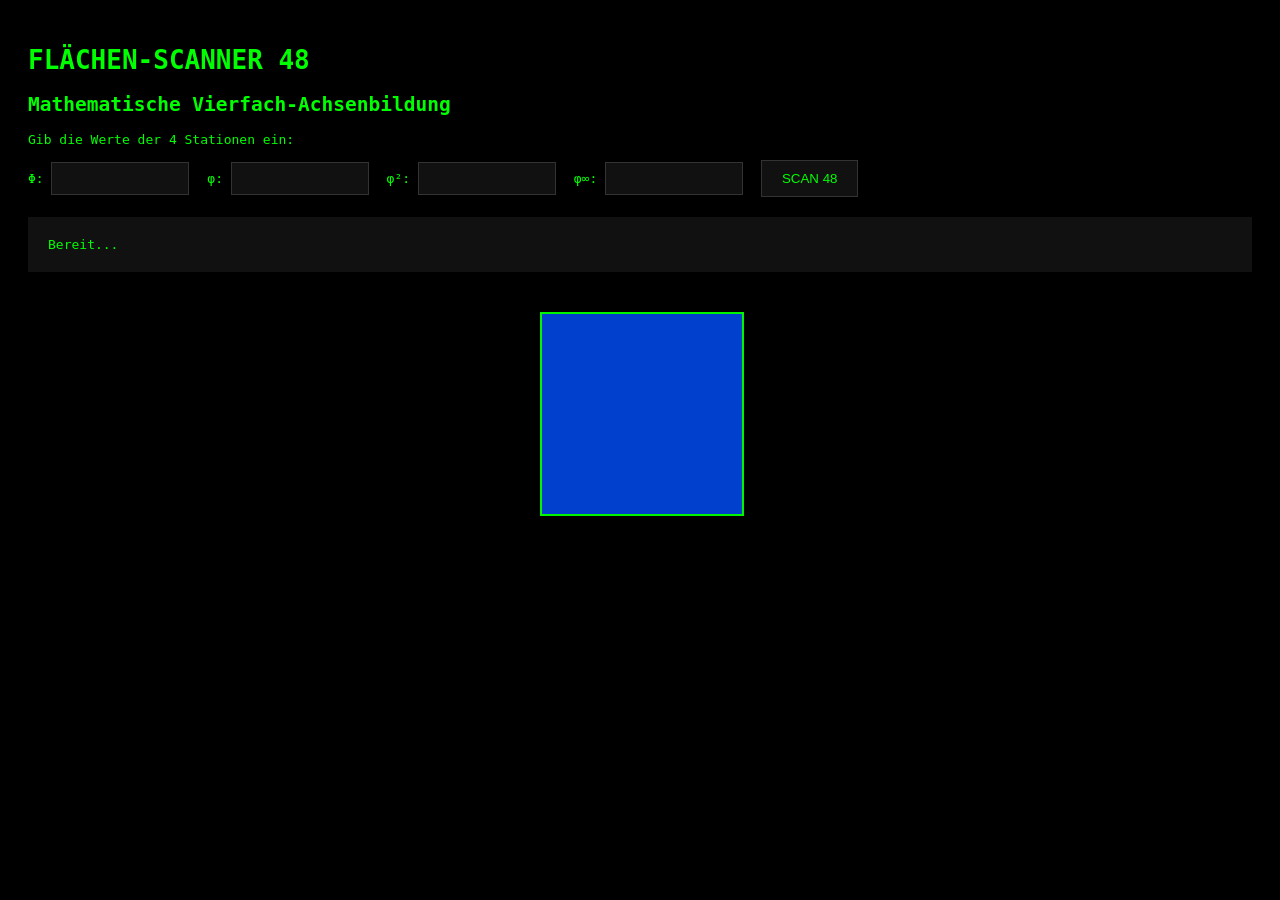
<file: toolomat_flaeche_48.html>
<!DOCTYPE html>
<html lang="de">
<head>
<meta charset="UTF-8">
<title>FLÄCHEN‑SCANNER 48 · Vierfach-Achsenbildung</title>

<style>
body {
  background:#000;
  color:#0f0;
  font-family:monospace;
  padding:20px;
}

input {
  width:120px;
  padding:8px;
  background:#111;
  color:#0f0;
  border:1px solid #333;
  margin-right:10px;
}

button {
  padding:10px 20px;
  background:#111;
  color:#0f0;
  border:1px solid #333;
  cursor:pointer;
}

#out {
  background:#111;
  padding:20px;
  margin-top:20px;
  white-space:pre;
}

#cube {
  width:200px;
  height:200px;
  margin:40px auto;
  transform-style:preserve-3d;
  animation:spin 8s linear infinite;
}

.face {
  position:absolute;
  width:200px;
  height:200px;
  border:2px solid #0f0;
  opacity:0.8;
}

.front  { background:#0033ff; transform:translateZ(100px); }
.back   { background:#009900; transform:rotateY(180deg) translateZ(100px); }
.left   { background:#ff6600; transform:rotateY(-90deg) translateZ(100px); }
.right  { background:#cc0000; transform:rotateY(90deg) translateZ(100px); }
.top    { background:#ffffff; color:#000; transform:rotateX(90deg) translateZ(100px); }
.bottom { background:#ffff00; color:#000; transform:rotateX(-90deg) translateZ(100px); }

@keyframes spin {
  from { transform:rotateX(0deg) rotateY(0deg); }
  to   { transform:rotateX(360deg) rotateY(360deg); }
}
</style>
</head>
<body>

<h1>FLÄCHEN‑SCANNER 48</h1>
<h2>Mathematische Vierfach-Achsenbildung</h2>

<p>Gib die Werte der 4 Stationen ein:</p>

Φ: <input id="Phi" type="number" step="0.01">
φ: <input id="phi" type="number" step="0.01">
φ²: <input id="phi2" type="number" step="0.01">
φ∞: <input id="phiinfty" type="number" step="0.01">

<button onclick="scan48()">SCAN 48</button>

<div id="out">Bereit...</div>

<div id="cube">
  <div class="face front"></div>
  <div class="face back"></div>
  <div class="face left"></div>
  <div class="face right"></div>
  <div class="face top"></div>
  <div class="face bottom"></div>
</div>

<script>
function scan48() {
    const Phi = parseFloat(document.getElementById("Phi").value);
    const phi = parseFloat(document.getElementById("phi").value);
    const phi2 = parseFloat(document.getElementById("phi2").value);
    const phiinfty = parseFloat(document.getElementById("phiinfty").value);

    if (isNaN(Phi) || isNaN(phi) || isNaN(phi2) || isNaN(phiinfty)) {
        out.textContent = "Bitte alle 4 Werte eingeben.";
        return;
    }

    const M5 = (Phi + phi + phi2 + phiinfty) / 4;

    const text =
`=== FLÄCHEN-SCANNER 48 ===

Φ (Verhältnis / IKI):        ${Phi}
φ (Rekursion / BIR):         ${phi}
φ² (Quadratur / UC):         ${phi2}
φ∞ (Unendlichkeit / MA³):    ${phiinfty}

-------------------------------------
Präsentationsmaß M₅ = (Φ + φ + φ² + φ∞) / 4
M₅ = ${M5.toFixed(4)}
-------------------------------------

Einzelsicht:
- Station Φ zeigt Verhältnisbildung
- Station φ zeigt Rekursionstiefe
- Station φ² zeigt Quadraturstabilität
- Station φ∞ zeigt Unendlichkeitsprojektion

2D → 3D Projektion aktiv:
Der rotierende Würfel zeigt die Flächenverteilung
der Vierfach-Achsenbildung im Raum.

Daten bereit für Wiki-Asiklopedie Argumenteria.
`;

    document.getElementById("out").textContent = text;
}
</script>

</body>
</html>
</file>
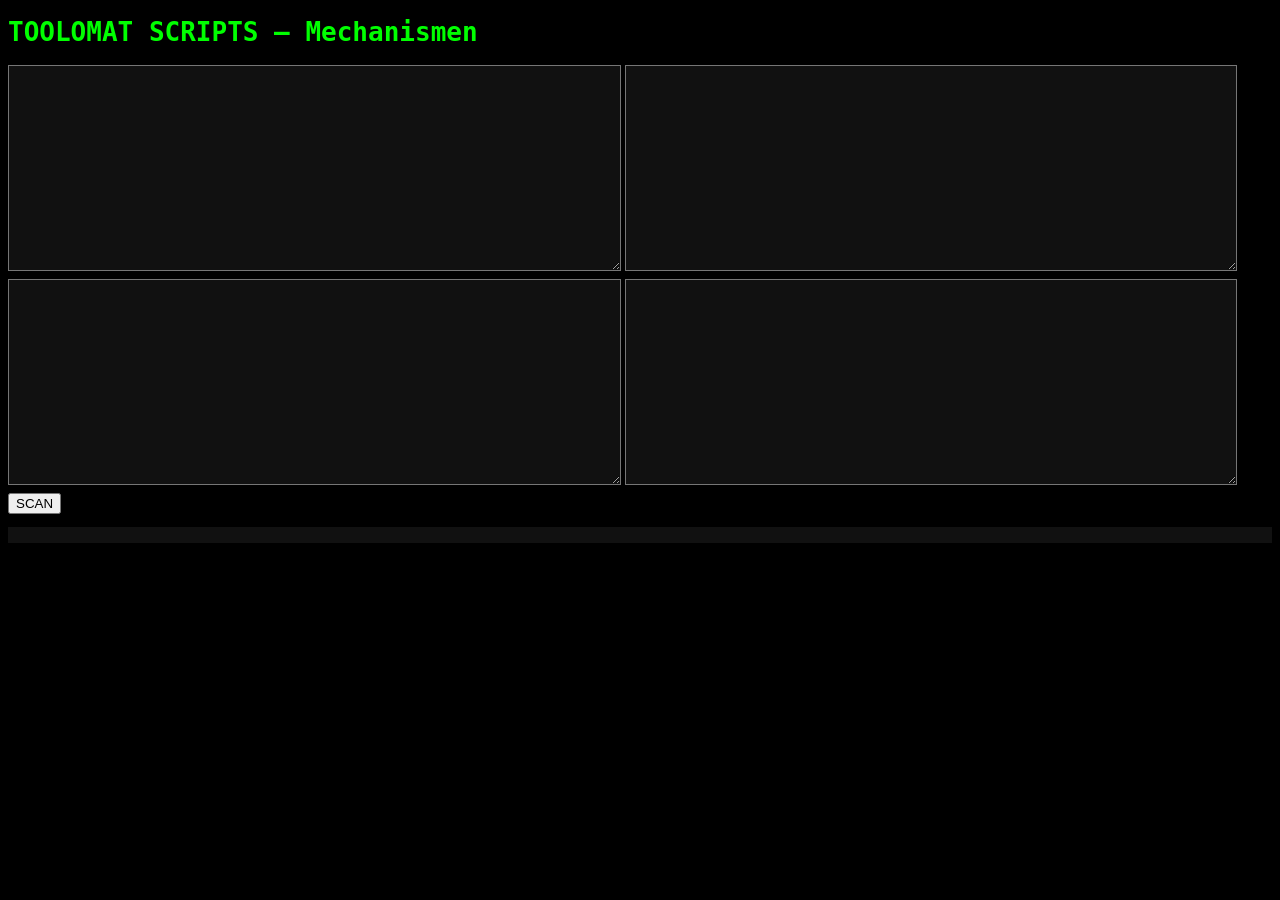
<file: toolomat_scripts.html>
<!DOCTYPE html>
<!-- TOOLOMAT v1.0 -->
<html>
<head>
<meta charset="utf-8">
<title>TOOLOMAT SCRIPTS</title>
<style>
body{background:#000;color:#0f0;font-family:monospace;}
textarea{width:48%;height:200px;background:#111;color:#0f0;}
.row{display:flex;gap:4px;margin-bottom:8px;}
pre{background:#111;padding:8px;white-space:pre-wrap;}
</style>
</head>
<body>
<h1>TOOLOMAT SCRIPTS – Mechanismen</h1>
<div class="row">
<textarea id="h1"></textarea>
<textarea id="h2"></textarea>
</div>
<div class="row">
<textarea id="h3"></textarea>
<textarea id="h4"></textarea>
</div>
<button onclick="scan()">SCAN</button>
<pre id="out"></pre>
<script>
function scanOne(html,label){
 const p=new DOMParser();
 const d=p.parseFromString(html,"text/html");
 const s=[...d.querySelectorAll("script")];
 const ext=s.filter(x=>x.src).map(x=>x.src);
 const inline=s.filter(x=>!x.src).length;
 const onclick=[...d.querySelectorAll("[onclick]")].length;
 return {label,scripts:s.length,inline,ext,onclick};
}
function scan(){
 const arr=[
  {v:h1.value,label:"HTML1"},
  {v:h2.value,label:"HTML2"},
  {v:h3.value,label:"HTML3"},
  {v:h4.value,label:"HTML4"}
 ];
 let o="";
 arr.forEach(a=>{
  if(!a.v.trim())return;
  const r=scanOne(a.v,a.label);
  o+=`${r.label}\nScripts: ${r.scripts}\nInline: ${r.inline}\nOnclick: ${r.onclick}\nExterne:\n`;
  r.ext.forEach(e=>o+=`  ${e}\n`);
  o+="\n";
 });
 out.textContent=o||"Keine Eingabe.";
}
</script>
</body>
</html>
</file>
